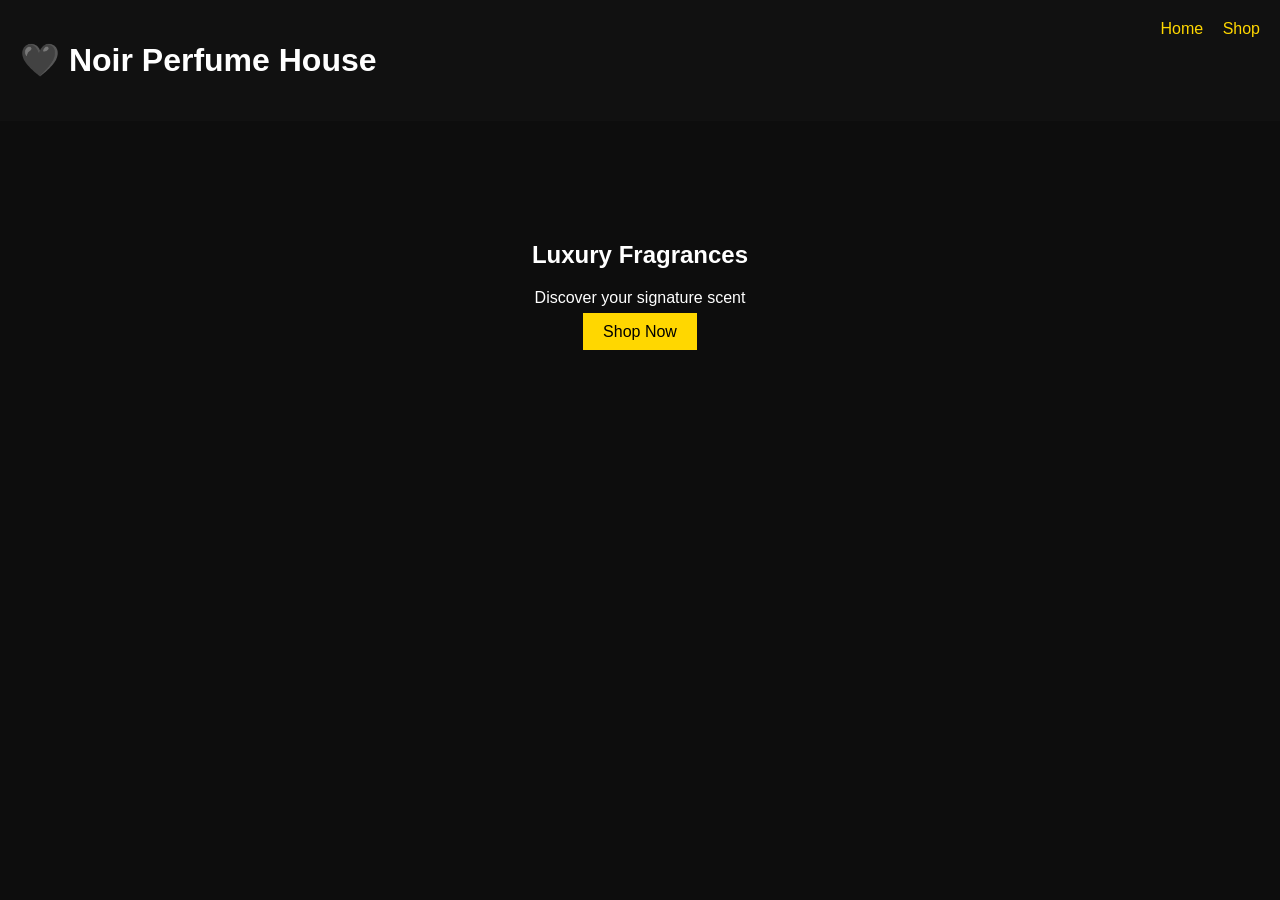
<file: frontend/user/index.html>
<!DOCTYPE html>
<html>
<head>
  <title>Noir Perfume House</title>
  <link rel="stylesheet" href="style.css">
</head>
<body>

<header>
  <h1>🖤 Noir Perfume House</h1>
  <nav>
    <a href="index.html">Home</a>
    <a href="products.html">Shop</a>
  </nav>
</header>

<section class="hero">
  <h2>Luxury Fragrances</h2>
  <p>Discover your signature scent</p>
  <a href="products.html" class="btn">Shop Now</a>
</section>

</body>
</html>
</file>
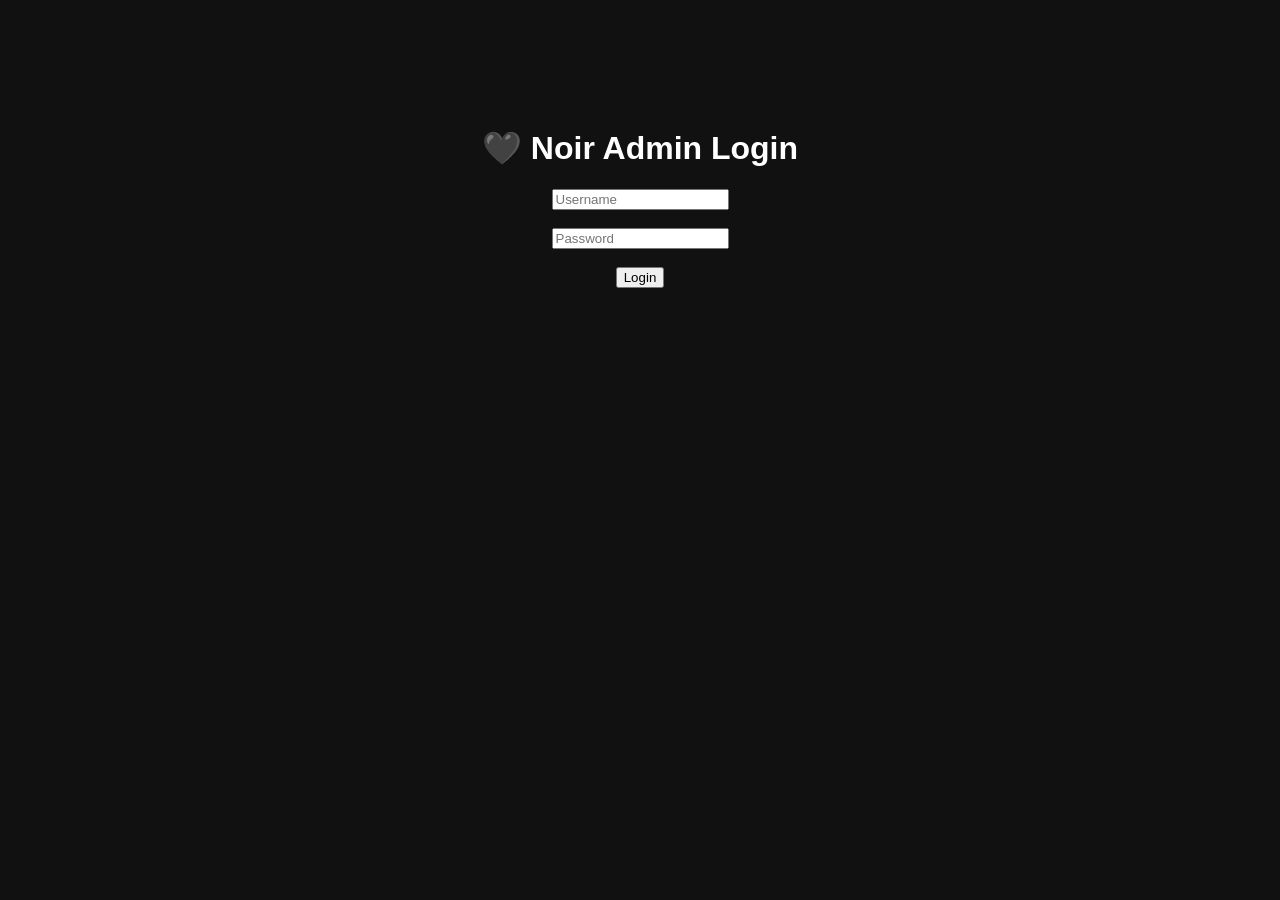
<file: frontend/admin/admin.html>
<!DOCTYPE html>
<html lang="en">
<head>
  <meta charset="UTF-8" />
  <title>Noir Perfume House Admin</title>
  <link rel="stylesheet" href="admin.css" />
</head>
<body>

<div class="dashboard">

  <!-- SIDEBAR -->
  <div class="sidebar">
    <h2>🖤 Noir Admin</h2>
    <button onclick="showSection('add')">➕ Add Product</button>
    <button onclick="showSection('list')">📦 Products</button>
  </div>

  <!-- MAIN CONTENT -->
  <div class="main">

    <!-- ADD PRODUCT -->
    <div id="addSection" class="section">
      <h1>Add Product</h1>

      <input type="text" id="name" placeholder="Name" />
      <input type="text" id="description" placeholder="Description" />
      <input type="number" id="price" placeholder="Price" />
      <input type="text" id="image" placeholder="Image URL" />

      <button onclick="addProduct()">Add Product</button>
    </div>

    <!-- PRODUCT LIST -->
    <div id="listSection" class="section hidden">
      <h1>Products</h1>
      <div id="productList"></div>
    </div>

  </div>

</div>

<script src="admin.js"></script>
</body>
</html>
</file>
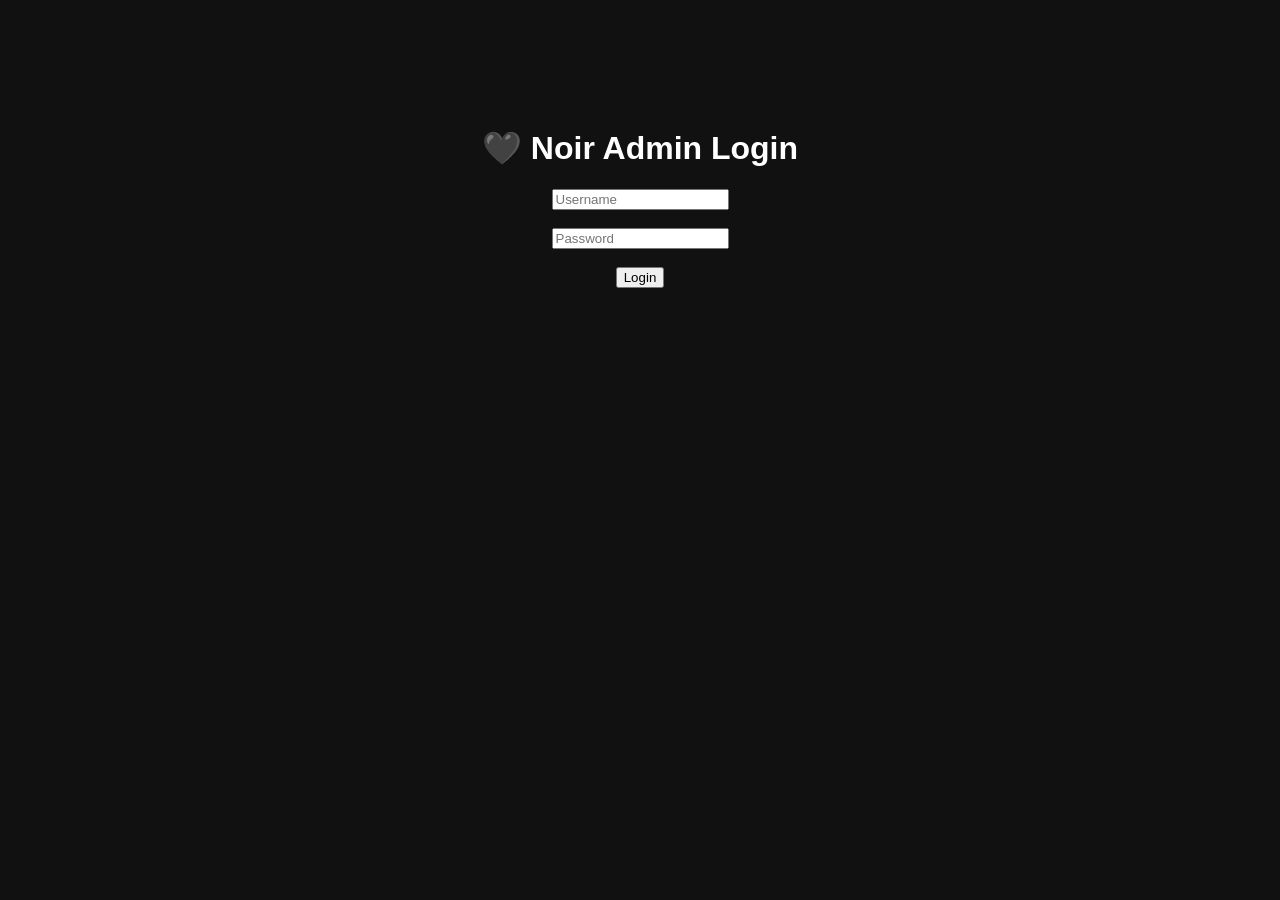
<file: frontend/admin/login.html>
<!DOCTYPE html>
<html>
<head>
  <title>Admin Login</title>
</head>
<body style="background:#111; color:white; font-family:Arial; text-align:center; padding-top:100px;">

  <h1>🖤 Noir Admin Login</h1>

  <input id="username" placeholder="Username" /><br><br>
  <input id="password" type="password" placeholder="Password" /><br><br>

  <button onclick="login()">Login</button>

  <script src="login.js"></script>
</body>
</html>
</file>
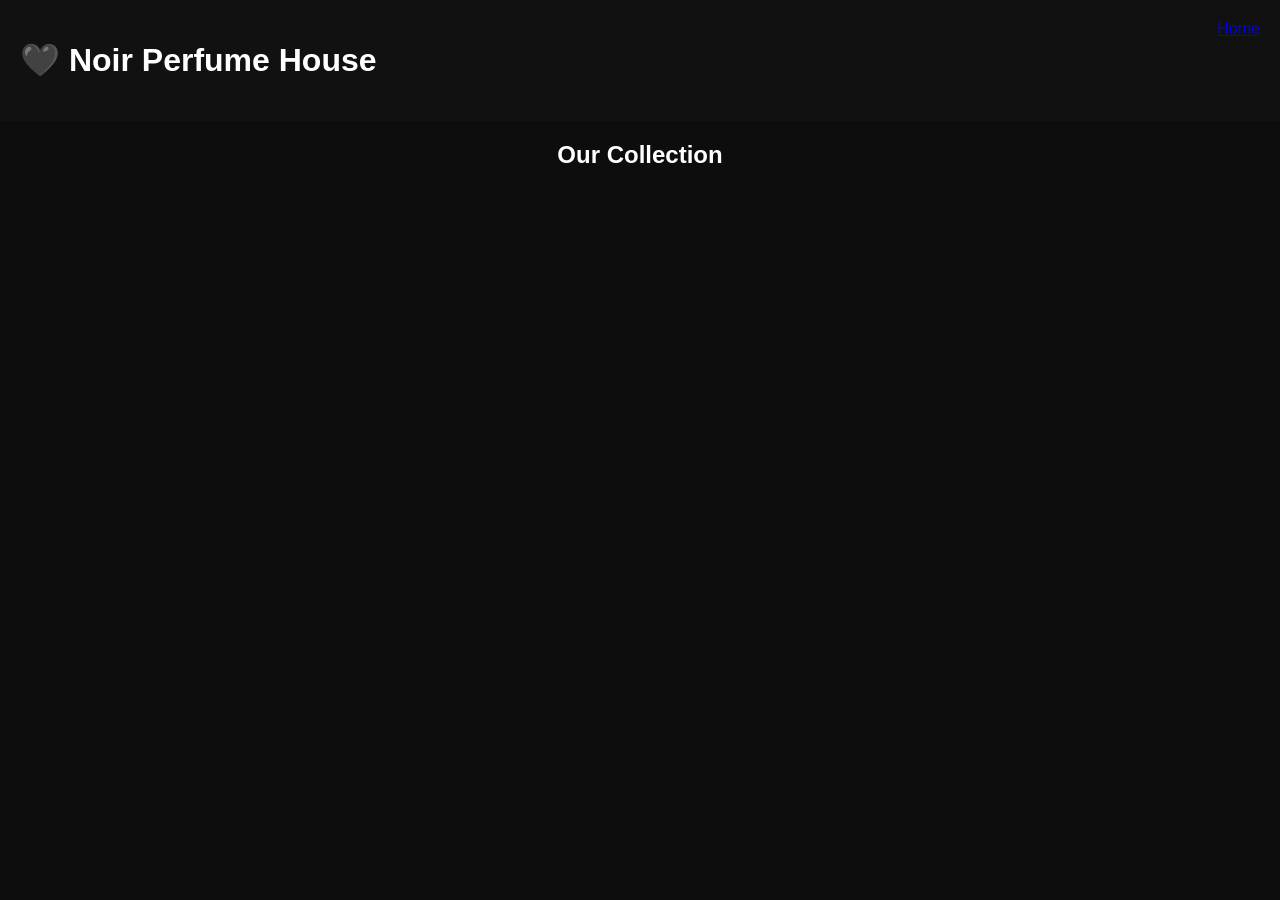
<file: frontend/user/products.html>
<!DOCTYPE html>
<html>
<head>
  <title>Shop - Noir Perfume House</title>
  <link rel="stylesheet" href="style.css">
</head>
<body>

<header>
  <h1>🖤 Noir Perfume House</h1>
  <a href="index.html">Home</a>
</header>

<h2 style="text-align:center;">Our Collection</h2>

<div id="products"></div>

<script src="app.js"></script>
</body>
</html>
</file>
<file: frontend/user/style.css>
body {
  margin: 0;
  font-family: Arial;
  background: #0d0d0d;
  color: white;
}

header {
  display: flex;
  justify-content: space-between;
  padding: 20px;
  background: #111;
}

nav a {
  color: gold;
  margin-left: 15px;
  text-decoration: none;
}

.hero {
  text-align: center;
  padding: 100px 20px;
}

.btn {
  background: gold;
  color: black;
  padding: 10px 20px;
  text-decoration: none;
}

#products {
  display: grid;
  grid-template-columns: repeat(auto-fit, minmax(200px, 1fr));
  gap: 20px;
  padding: 20px;
}

.product {
  background: #1a1a1a;
  padding: 15px;
  border-radius: 10px;
  text-align: center;
}

.product a {
  display: inline-block;
  margin-top: 10px;
  background: gold;
  color: black;
  padding: 8px 12px;
  text-decoration: none;
}
</file>
<file: frontend/admin/admin.css>
body {
  margin: 0;
  font-family: Arial, sans-serif;
  background: #0d0d0d;
  color: white;
}

.dashboard {
  display: flex;
  height: 100vh;
}

/* SIDEBAR */
.sidebar {
  width: 220px;
  background: #111;
  padding: 20px;
  border-right: 1px solid #222;
}

.sidebar h2 {
  color: gold;
}

.sidebar button {
  display: block;
  width: 100%;
  margin: 10px 0;
  padding: 10px;
  background: #222;
  color: white;
  border: none;
  cursor: pointer;
}

.sidebar button:hover {
  background: gold;
  color: black;
}

/* MAIN */
.main {
  flex: 1;
  padding: 20px;
}

.section {
  display: block;
}

.hidden {
  display: none;
}

/* INPUTS */
input {
  width: 100%;
  padding: 10px;
  margin: 8px 0;
  background: #1a1a1a;
  border: 1px solid #333;
  color: white;
}

/* BUTTON */
button {
  padding: 10px 15px;
  background: gold;
  border: none;
  cursor: pointer;
  font-weight: bold;
}

/* PRODUCT CARD */
.product {
  background: #1a1a1a;
  padding: 15px;
  margin: 10px 0;
  border-radius: 8px;
  border: 1px solid #333;
}

.product button {
  margin-right: 10px;
}
</file>
